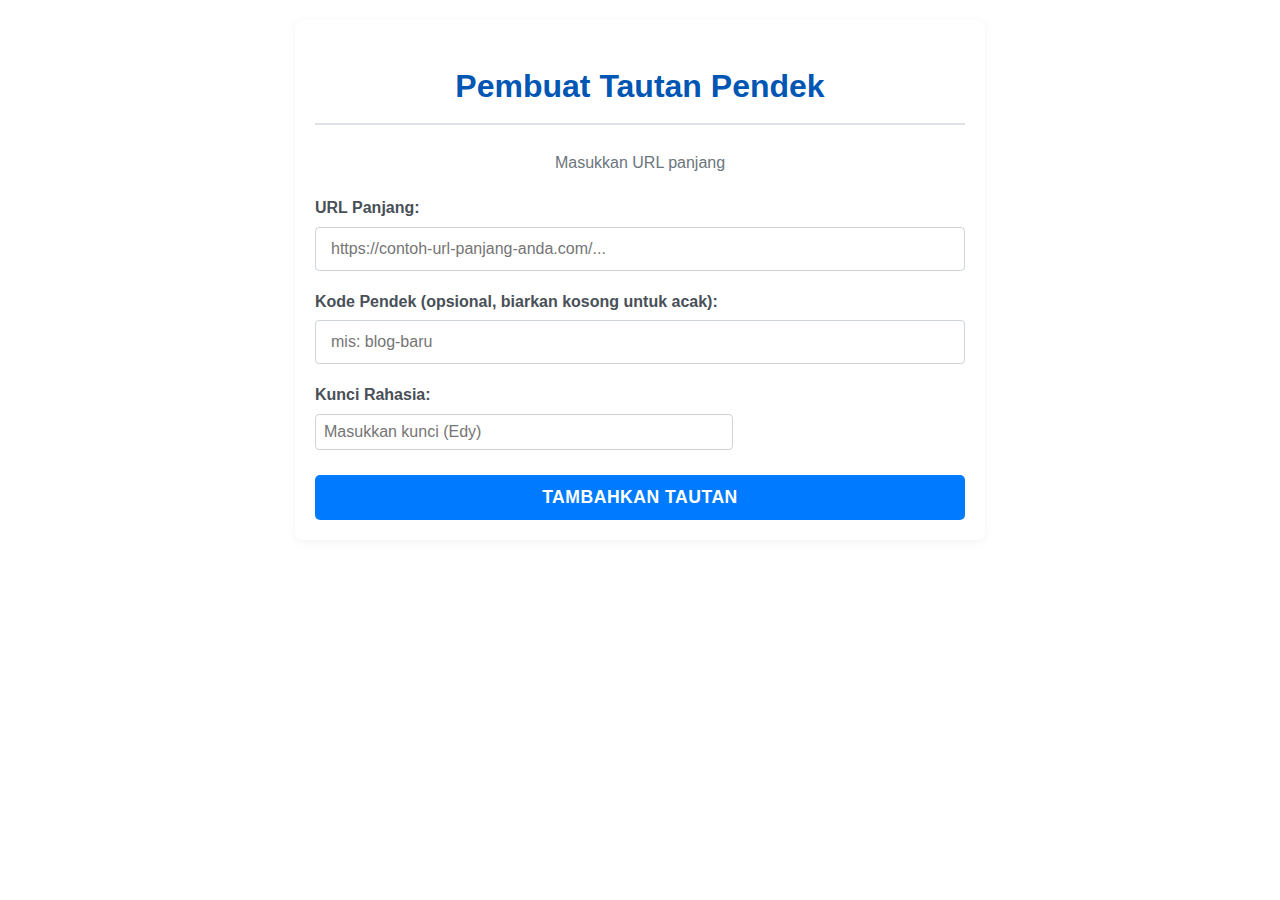
<file: index.html>
<!DOCTYPE html>
<html lang="id">

<head>
    <meta charset="UTF-8">
    <meta name="viewport" content="width=device-width, initial-scale=1.0">
    <title>ShortenerLink</title>
    <link rel="stylesheet" href="css/style.css">

    <link rel="icon" href="https://png.pngtree.com/png-vector/20230304/ourmid/pngtree-colorful-blog-speech-bubble-vector-png-image_6633021.png" type="image/x-icon">
    <!-- Atau, jika menggunakan PNG -->
    <!-- <link rel="icon" href="favicon.png" type="image/png"> -->
    <!-- Atau, jika menggunakan SVG -->
    <!-- <link rel="icon" href="favicon.svg" type="image/svg+xml"> -->
   
    <!--====== Favicon Icon ======-->
    <link rel="apple-touch-icon" sizes="180x180" href="https://png.pngtree.com/png-vector/20230304/ourmid/pngtree-colorful-blog-speech-bubble-vector-png-image_6633021.png">
    <link rel="icon" type="image/jpg" sizes="32x32" href="https://png.pngtree.com/png-vector/20230304/ourmid/pngtree-colorful-blog-speech-bubble-vector-png-image_6633021.png">
    <link rel="icon" type="image/jpg" sizes="16x16" href="https://png.pngtree.com/png-vector/20230304/ourmid/pngtree-colorful-blog-speech-bubble-vector-png-image_6633021.png">
    <link rel="manifest" href="webmanifest">
    
    
    <!-- Open Graph Meta Tags -->
    <meta property="og:title" content="bloger">
    <meta property="og:description" content="lihat blog kami">
    <meta property="og:image" content="https://png.pngtree.com/png-vector/20230304/ourmid/pngtree-colorful-blog-speech-bubble-vector-png-image_6633021.png"> <!-- Ganti dengan URL gambar yang diinginkan -->
    <meta property="og:url" content="https://epromod.github.io/com/blog">
    <meta property="og:type" content="website">

    <!-- Twitter Card Meta Tags -->
    <meta name="twitter:card" content="summary_large_image">
    <meta name="twitter:title" content="bloger">
    <meta name="twitter:description" content="lihat blog kami">
    <meta name="twitter:image" content="https://png.pngtree.com/png-vector/20230304/ourmid/pngtree-colorful-blog-speech-bubble-vector-png-image_6633021.png"> <!-- Ganti dengan URL gambar yang diinginkan -->
    <meta name="twitter:url" content="https://epromod.github.io/com/blog">
</head>

<body>
    <h1>Pembuat Tautan Pendek</h1>
    <p>Masukkan URL panjang</p>

    <label for="longUrl">URL Panjang:</label>
    <input type="url" id="longUrl" placeholder="https://contoh-url-panjang-anda.com/..." required>

    <label for="shortCode">Kode Pendek (opsional, biarkan kosong untuk acak):</label>
    <input type="text" id="shortCode" placeholder="mis: blog-baru">

    <label for="secretKey">Kunci Rahasia:</label>
    <input type="password" id="secretKey" required placeholder="Masukkan kunci (Edy)">

    <button onclick="addLink()">Tambahkan Tautan</button>

    <div id="result" style="display: none;">
        <h2>Hasil Sementara:</h2>
        <p><strong>Tautan Pendek yang Akan Dibuat:</strong> <span id="shortUrlPreview"></span></p>
        <div id="server-response"></div>
    </div>

    <script src="js/script.js"></script>
</body>

</html>
</file>
<file: css/style.css>
body {
            font-family: -apple-system, BlinkMacSystemFont, "Segoe UI", Roboto, "Helvetica Neue", Arial, sans-serif;
            line-height: 1.6;
            background-color: #f8f9fa;
            /* Warna latar belakang halaman sedikit abu-abu */
            color: #343a40;
            /* Warna teks utama sedikit lebih gelap */
            padding: 20px;
            max-width: 650px;
            /* Batasi lebar konten agar tidak terlalu lebar di layar besar */
            margin: 20px auto;
            /* Pusatkan konten di halaman */
            box-shadow: 0 2px 10px rgba(0, 0, 0, 0.05);
            /* Tambahkan sedikit bayangan */
            border-radius: 8px;
            /* Sudut sedikit melengkung */
            background-color: #ffffff;
            /* Latar belakang area konten putih */
        }

        h1 {
            color: #0056b3;
            /* Warna biru untuk judul utama */
            text-align: center;
            margin-bottom: 25px;
            border-bottom: 2px solid #dee2e6;
            /* Garis bawah tipis */
            padding-bottom: 10px;
        }

        p {
            color: #6c757d;
            /* Warna abu-abu untuk teks deskripsi */
            margin-bottom: 20px;
            text-align: center;
            /* Pusatkan teks intro */
        }

        label {
            display: block;
            /* Label di atas input */
            margin-bottom: 6px;
            /* Jarak antara label dan input */
            font-weight: 600;
            /* Sedikit lebih tebal */
            color: #495057;
        }

        /* Styling untuk semua jenis input teks */
        input[type="url"],
        input[type="text"],
        input[type="password"] {
            display: block;
            /* Input mengambil lebar penuh */
            width: 95%;
            /* Sedikit kurang dari 100% untuk padding */
            padding: 12px 15px;
            /* Padding di dalam input */
            margin-bottom: 18px;
            /* Jarak di bawah setiap input */
            border: 1px solid #ced4da;
            /* Border abu-abu */
            border-radius: 4px;
            /* Sudut input melengkung */
            font-size: 1rem;
            /* Ukuran font standar */
            transition: border-color 0.2s ease-in-out, box-shadow 0.2s ease-in-out;
            /* Transisi halus saat focus */
        }

        /* Efek saat input di-klik (focus) */
        input[type="url"]:focus,
        input[type="text"]:focus,
        input[type="password"]:focus {
            border-color: #80bdff;
            /* Border biru saat focus */
            outline: 0;
            /* Hilangkan outline default */
            box-shadow: 0 0 0 0.2rem rgba(0, 123, 255, 0.25);
            /* Bayangan biru lembut saat focus */
        }

        button {
            display: block;
            /* Tombol mengambil lebar penuh */
            width: 100%;
            /* Lebar penuh */
            padding: 12px 20px;
            background-color: #007bff;
            /* Warna biru utama */
            color: white;
            border: none;
            border-radius: 5px;
            cursor: pointer;
            /* Tanda cursor tangan */
            font-size: 1.1rem;
            font-weight: bold;
            text-transform: uppercase;
            /* Teks huruf besar */
            letter-spacing: 0.5px;
            /* Sedikit jarak antar huruf */
            transition: background-color 0.2s ease, transform 0.1s ease;
            /* Transisi halus */
            margin-top: 25px;
            /* Jarak di atas tombol */
        }

        button:hover {
            background-color: #0056b3;
            /* Warna biru lebih gelap saat hover */
        }

        button:active {
            transform: scale(0.98);
            /* Efek sedikit mengecil saat diklik */
        }

        /* Area hasil */
        #result {
            margin-top: 30px;
            background-color: #e9ecef;
            /* Latar belakang abu-abu muda untuk hasil */
            padding: 20px;
            border-radius: 5px;
            border: 1px solid #dee2e6;
            display: none;
            /* Tetap tersembunyi secara default */
            word-wrap: break-word;
            /* Pastikan URL panjang tidak merusak layout */
        }

        #result h2 {
            margin-top: 0;
            margin-bottom: 15px;
            font-size: 1.2rem;
            color: #495057;
        }

        /* Styling untuk preview URL pendek */
        #shortUrlPreview {
            font-family: 'Courier New', Courier, monospace;
            /* Font Monospace untuk URL */
            background-color: #f8f9fa;
            padding: 3px 6px;
            border-radius: 3px;
            border: 1px dashed #adb5bd;
            /* Border putus-putus */
            display: inline-block;
            /* Agar background tidak full width */
        }

        /* Styling untuk pesan respons dari server */
        #server-response {
            margin-top: 15px;
            padding: 12px 15px;
            /* Padding lebih besar */
            border-radius: 4px;
            font-weight: bold;
            text-align: center;
            font-size: 0.95rem;
            border-width: 1px;
            border-style: solid;
        }

        /* Kelas untuk pesan sukses */
        .success {
            color: #155724;
            /* Teks hijau tua */
            background-color: #d4edda;
            /* Latar hijau muda */
            border-color: #c3e6cb;
            /* Border hijau */
        }

        /* Kelas untuk pesan error */
        .error {
            color: #721c24;
            /* Teks merah tua */
            background-color: #f8d7da;
            /* Latar merah muda */
            border-color: #f5c6cb;
            /* Border merah */
        }

        input[type="password"] {
            width: 90%;
            max-width: 400px;
            padding: 8px;
        }

        #result {
            /* ... */
        }

        #server-response {
            margin-top: 15px;
            font-weight: bold;
        }

        .success {
            color: green;
        }

        .error {
            color: red;
        }
</file>
